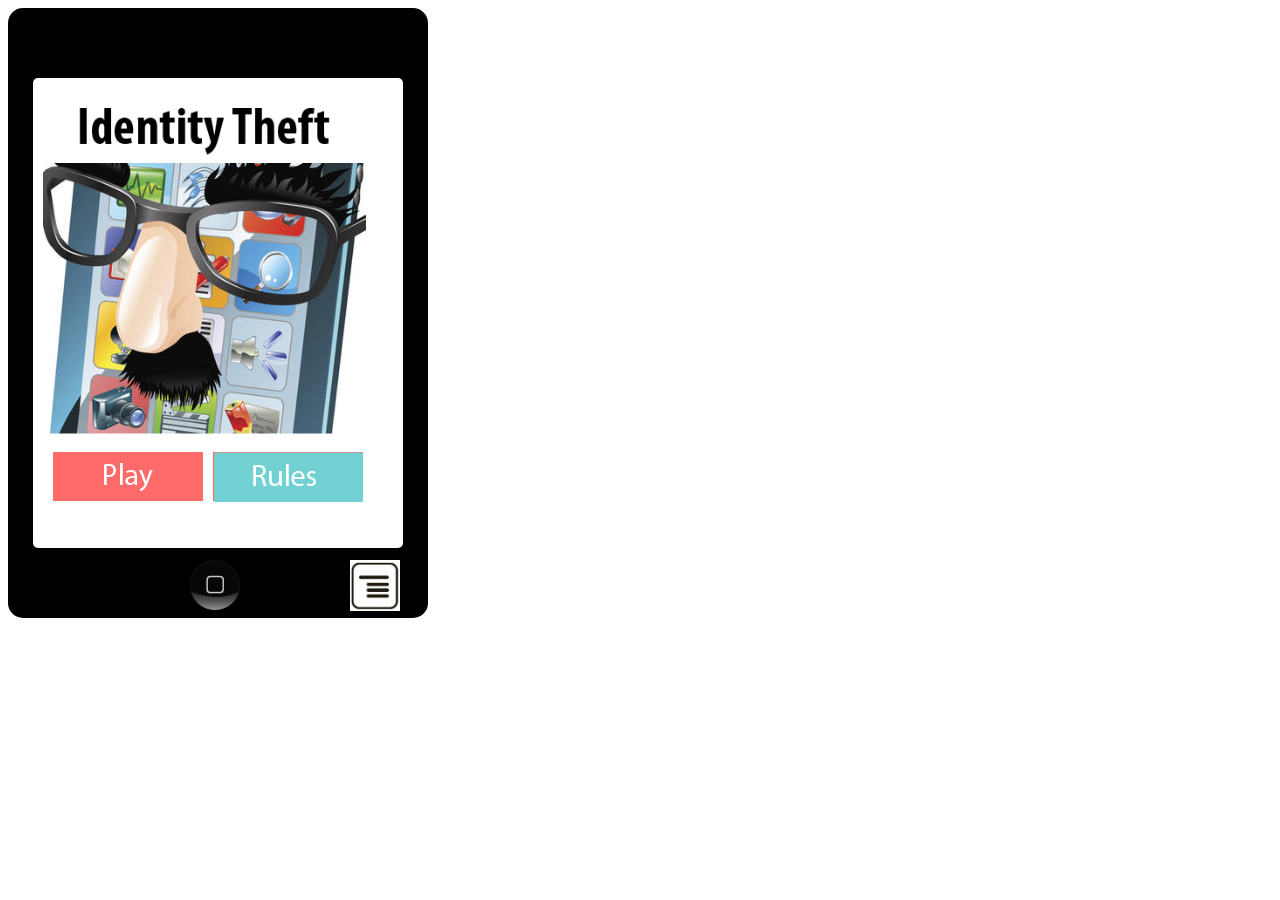
<file: index.html>
<!doctype html>
<html>
    <head>
        <link href="index.css" type="text/css" rel="stylesheet"></link>
        <link href='http://fonts.googleapis.com/css?family=Ovo' rel='stylesheet' type='text/css'>
				<style type="text/css">
					.appicon {
						width:115px;
					}
					.check {
						display:none;
						float:left;
					}
					.checkimage {
						float:left;
						width:15px;
					}
					#submitFields {
						display:none; 
						position:absolute; 
						top:50px; left:50px; 
						height:480px; 
						width:300px; 
						border:1px solid black;
						background-color:white;
						padding:10px;
						z-index:10;
					}

                    input{
                    }
				</style>
        <script src="jquery.js"></script>
        <script src="variables.js"></script>
        <script src="gmail.js"></script>
        <title>Identity Theft</title>


				<script>
					fieldsDivVisible = false;
					function showSubmitFields()
					{
						if (fieldsDivVisible)
							document.getElementById("submitFields").style.display="none";
						else
							document.getElementById("submitFields").style.display="block";
						fieldsDivVisible = !fieldsDivVisible;
						if (passChanged == true)
							document.getElementById("fieldPassChanged").innerHTML="YES";
						else
							document.getElementById("fieldPassChanged").innerHTML="NO";
					}

var timerExists = false;

					function loadHome()
					{

var totalSeconds = 0;

var minutesLabel = document.getElementById("minutes");
var secondsLabel = document.getElementById("seconds");
if(!timerExists) { 
	var stepper = setInterval(setTime, 1000);
	var d = new Date();
	startTime = d.getTime()/1000;
}
timerExists = true;

function setTime() {
    ++totalSeconds;
    secondsLabel.innerHTML = pad(totalSeconds % 60);
    minutesLabel.innerHTML = pad(parseInt(totalSeconds / 60));
}

function pad(val) {
    var valString = val + "";
    if (valString.length < 2) {
        return "0" + valString;
    } else {
        return valString;
    }
}

function stop(){
    clearInterval(stepper);
    alert(   
        pad(parseInt(totalSeconds/60))+
        ":"+
        pad(totalSeconds%60)
    );
}

						if (fieldsDivVisible) {
							document.getElementById("submitFields").style.display="none";
							fieldsDivVisible = false;
						}
						var homestr = '<table><tr><td><img onclick="gPlusScreen()" src="Images/g+.png" class="appicon"></td>' +
																			'<td><img onclick="gmailScreen()" src="Images/gmail.png" class="appicon"></td>' +
																			'<td><img onclick="boaScreen()" src="Images/boa.jpg" class="appicon"></td></tr><tr>' + 
																			'<td><img onclick="amazonScreen()" src="Images/amazon.png" class="appicon"></td>' + 
																			'<td><img onclick="settingsScreen()" src="Images/settings.png" class="appicon"></td>' + 
																			'<td><img onclick="notesScreen()" src="Images/notes.png" class="appicon"></td></tr><tr>' + 
																			'<td><img onclick="photosScreen()" src="Images/photo.png" class="appicon"></td>' + 
																			'<td><img onclick="passwordScreen()" src="Images/password.png" class="appicon"></td>' + 
																			'<td><img onclick="textScreen()" src="Images/text.png" class="appicon"></td></tr></table>';
						document.getElementById("screen").innerHTML=homestr;
					}

					function submitFields()
					{
						var fieldname = document.getElementById("fieldname").value;
						var fieldaddress = document.getElementById("fieldaddress").value;
						var fieldemail = document.getElementById("fieldemail").value;
						var fieldphone = document.getElementById("fieldphone").value;
						var fieldssn = document.getElementById("fieldssn").value;
						var fieldwork = document.getElementById("fieldwork").value;
						var fieldschool = document.getElementById("fieldschool").value;
						var fieldbank = document.getElementById("fieldbank").value;
						var fieldcreditcard = document.getElementById("fieldcreditcard").value;
						var fieldbirthday = document.getElementById("fieldbirthday").value;
						var fieldpassport = document.getElementById("fieldpassport").value;
						var fieldlicense = document.getElementById("fieldlicense").value;
						
						var count = 0;
						if (fieldname == name) {
							document.getElementById("checkname").style.display="block";
							count++;
						} else
							document.getElementById("checkname").style.display="none";
						if (fieldaddress == address) {
							document.getElementById("checkaddress").style.display="block";
							count++;
						} else
							document.getElementById("checkaddress").style.display="none";
						if (fieldemail == email) {
							document.getElementById("checkemail").style.display="block";
							count++;
						} else
							document.getElementById("checkemail").style.display="none";
						if (fieldphone == phone) {
							document.getElementById("checkphone").style.display="block";

							count++;
						} else
							document.getElementById("checkphone").style.display="none";
						if (fieldssn == ssn) {
							document.getElementById("checkssn").style.display="block";
							count++;
						} else
							document.getElementById("checkssn").style.display="none";
						if (fieldwork == work) {
							document.getElementById("checkwork").style.display="block";
							count++;
						} else
							document.getElementById("checkwork").style.display="none";
						if (fieldschool == school) {
							document.getElementById("checkschool").style.display="block";
							count++;
						} else
							document.getElementById("checkschool").style.display="none";
						if (fieldbank == bankAccount) {
							document.getElementById("checkbank").style.display="block";
							count++;
						} else
							document.getElementById("checkbank").style.display="none";
						if (fieldcreditcard == creditCard) {
							document.getElementById("checkcreditcard").style.display="block";
							count++;
						} else
							document.getElementById("checkcreditcard").style.display="none";
						if (fieldbirthday == birthday) {
							document.getElementById("checkbirthday").style.display="block";
							count++;
						} else
							document.getElementById("checkbirthday").style.display="none";
						if (fieldpassport == passport) {
							document.getElementById("checkpassport").style.display="block";
							count++;
						} else
							document.getElementById("checkpassport").style.display="none";
						if (fieldlicense == driversLicense) {
							document.getElementById("checklicense").style.display="block";
							count++;
						} else
							document.getElementById("checklicense").style.display="none";
						if (passChanged) {
							document.getElementById("checkpassword").style.display="block";
							count++;
						} else
							document.getElementById("checkpassword").style.display="none";

						if (count == 13) {// all fields are correct
							var d = new Date();
							var ms = d.getTime();
							var sec = ms/1000;
							sec = Math.floor(sec - startTime);
							alert("It took you "+sec+" seconds to steal "+name+"'s identity. REMEMBER TO LOCK YOUR PHONE!");
							loadFinalPage();
							showSubmitFields()
							//location.reload();
						}
					}
				</script>

				</head>
				<body>
				<img src="Images/homebutton.png" onclick="loadHome()" ondblclick="loadCover()" style="position:absolute; top:560px; left:190px; width:50px; z-index:10;">
				<img src="Images/fields.jpg" onclick="showSubmitFields()" style="position:absolute; top:560px; left:350px; width:50px; z-index:10;">
				<div id="container">
                    <div id="timer" style="position:absolute;left:370px;top:50px;">
                    <span id="minutes" style="position:relative; color:red;float:right;right:35px;"></span>
                    <span id="seconds" style="position:relative;color:red;left:5px;float:right;"></span>
                    </div>
					<div id="screen">
            </div>
						<div id="submitFields">
							<table>
								<tr><td><div id="checkname" class="check"><img src="Images/check.png" class="checkimage"></div></td><td><b>Name:</b></td><td> <input type="text" id="fieldname" width="100%"></td></tr>
								<tr><td><div id="checkaddress" class="check"><img src="Images/check.png" class="checkimage"></div></td><td><b>Address:</b></td><td> <input type="text" id="fieldaddress" width="100%"></td></tr>
								<tr><td><div id="checkemail" class="check"><img src="Images/check.png" class="checkimage"></div></td><td><b>Email:</b></td><td> <input type="text" id="fieldemail" width="100%"></td></tr>
								<tr><td><div id="checkphone" class="check"><img src="Images/check.png" class="checkimage"></div></td><td><b>Phone:</b></td><td> <input type="text" id="fieldphone" width="100%"></td></tr>
								<tr><td><div id="checkssn" class="check"><img src="Images/check.png" class="checkimage"></div></td><td><b>SSN:</b></td><td> <input type="text" id="fieldssn" width="100%"></td></tr>
								<tr><td><div id="checkwork" class="check"><img src="Images/check.png" class="checkimage"></div></td><td><b>Workplace:</b></td><td> <input type="text" id="fieldwork" width="100%"></td></tr>
								<tr><td><div id="checkschool" class="check"><img src="Images/check.png" class="checkimage"></div></td><td><b>School:</b></td><td> <input type="text" id="fieldschool" width="100%"></td></tr>
								<tr><td><div id="checkbank" class="check"><img src="Images/check.png" class="checkimage"></div></td><td><b>Bank Account:</b></td><td> <input type="text" id="fieldbank" width="100%"></td></tr>
								<tr><td><div id="checkcreditcard" class="check"><img src="Images/check.png" class="checkimage"></div></td><td><b>Credit Card:</b></td><td> <input type="text" id="fieldcreditcard" width="100%"></td></tr>
								<tr><td><div id="checkbirthday" class="check"><img src="Images/check.png" class="checkimage"></div></td><td><b>Birthday:</b></td><td> <input type="text" id="fieldbirthday" width="100%"></td></tr>
								<tr><td><div id="checkpassport" class="check"><img src="Images/check.png" class="checkimage"></div></td><td><b>Passport:</b></td><td> <input type="text" id="fieldpassport" width="100%"></td></tr>
								<tr><td><div id="checklicense" class="check"><img src="Images/check.png" class="checkimage"></div></td><td><b>Driver's License:</b></td><td> <input type="text" id="fieldlicense" width="100%"></td></tr>
								<tr><td><div id="checkpassword" class="check"><img src="Images/check.png" class="checkimage"></div></td><td><b>Password Changed:</b></td><td id="fieldPassChanged"> </td></tr>					
							</table>
							<input style="float:right" type="submit" value="submit" onclick="submitFields()">
						</div>
        </div>
        <script src="index.js"></script>
    </body>
</html>
</file>
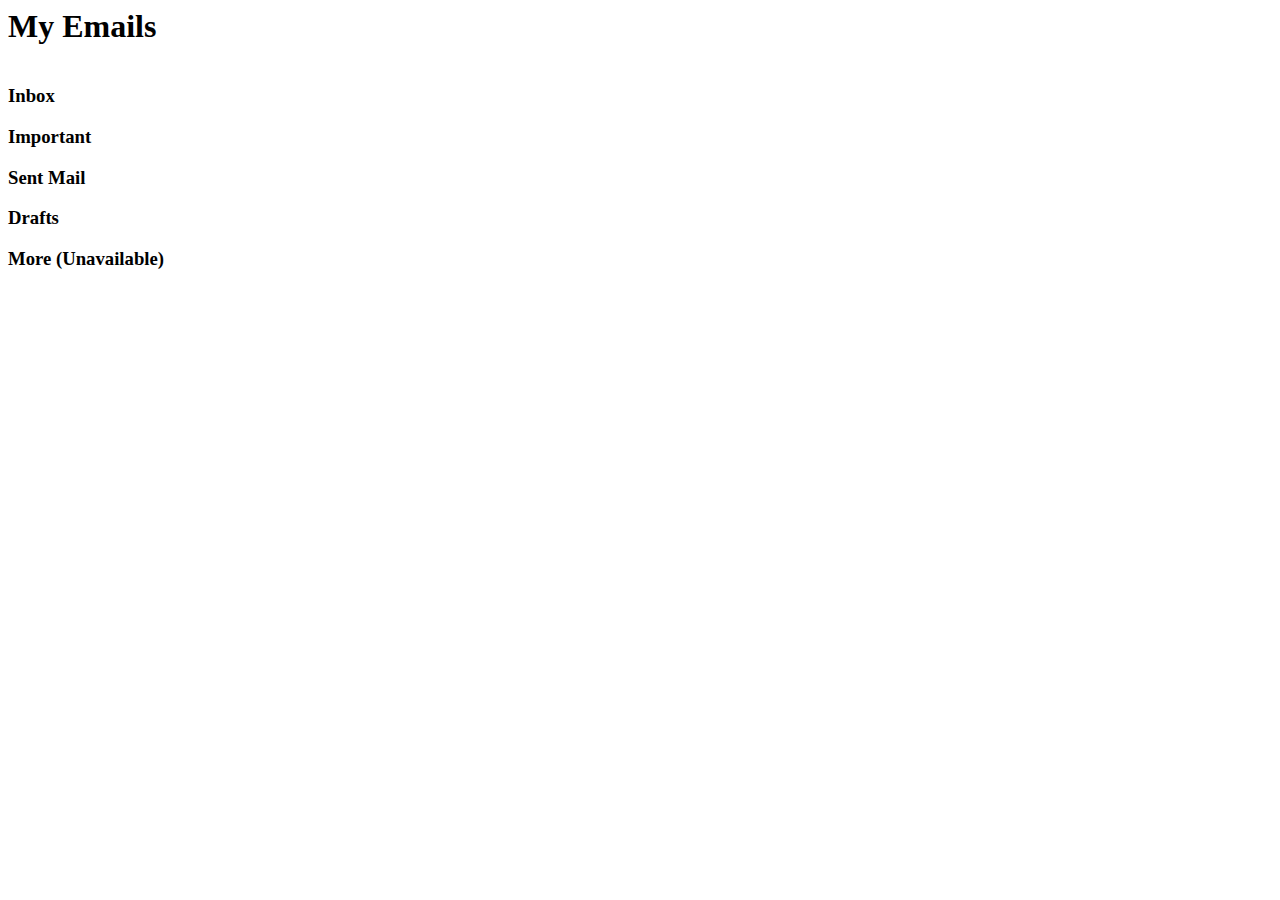
<file: gmail.html>
<html>
<head>
	<title>Gmail</title>
 <script src="variables.js"></script>
<script type="text/javascript">


var e_fafsa = new Object();
e_fafsa.from = "noreply@fafsa.ed.gov";
e_fafsa.title = "You fafsa statement for 2013-2014 (IMPORTANT)";
e_fafsa.body = "<b>Your fafsa statement for this year is ready!</b><br><br>Name: " +name+"<br>Address: "+address+"<br>Birthday: "+birthday+"<br>Social Security Number: "+ssn+"<br>Work Place: "+work+"<br>Confirmation code:sdafdi43dsfio83<br<br>This is an automatically generated email. Please do not respond.";
var e_monoprice = new Object();
e_monoprice.from = "customersupport@monoprice.com";
e_monoprice.title = "Thank you for your purchase!";
e_monoprice.body = "Thank you so much for your purchase! This is a confirmation email for your purchase of:<br><b>Quantity 1: iPhone 5/5s Case Bundle</b><br><br>The credit card provided is: "+creditCard+"<br><br>This is a great buy! This case is so slim and slippery, it almost makes it feel like your phone is not even in your pocket! How great is that!?<br><br> Sincerely,<br>The monoprice team";
var e_bankofamerica = new Object();
e_bankofamerica.from = "boa@bankofamerica.com";
e_bankofamerica.title = "Thank you for signing up with Bank of America!";
e_bankofamerica.body = "Thanks for opening a bank account with the best bank in America. That's why we are called THE BANK of America. <br><br> Your information is as follows:<br>Name: "+name+"<br>address"+address+"<br>Account Number: "+bankAccount+"<br>Credit limit: 3000<br><br>We hope to have you as our customer for a long time!";
var e_bankofamerica2 = new Object();
e_bankofamerica2.from = "boa@bankofAmerica.com";
e_bankofamerica2.title = "Your credit card has been approved!";
e_bankofamerica2.body = "Hello "+name+"<br><br>You have been approved for a credit account too!<br>Your information is as follows:<br><br>Credit Card Number: "+creditCard+"<br>Credit limit: 3000<br><br>Thank you for your continued use of our bank and it's services!";
var e_amazon = new Object();
e_amazon.from = "customersupport@amazon.com";
e_amazon.title = "Amazon forgotten password";
e_amazon.body = "Hello "+name+"<br><br>You requested an email to be sent containing your password because you forgot it. Here it is in plain-text. Please DELETE this email when you're done.<br><br>Password: "+emailPass+"<br><br>P.S. We took the liberty of testing this password against your email account and we have determined that is the exact same... Please change one of them. You didn't hear this from us.<br><br>You're friendly neighborhood Amazon";
var e_paypal = new Object();
e_paypal.from = "support@paypal.com";
e_paypal.title = "Your paypal information (new credit card added)";
e_paypal.body = "Hello "+name+" from "+address+". We don't know why we just repeated your address to you like that, but here is the credit card you just recently added.<br><br>Credit card provider: Bank of America<br>Credit card number: "+creditCard+". I hope you make a lot of purchases. If your account gets stolen, I hope they make a lot of purchases on your behalf. Thanks! Your trustworthy friends,<br> Paypal";
var e_psn = new Object();
e_psn.from = "alert@playstation.com";
e_psn.title = "Your account information is at risk";
e_psn.body = "Dear customer,<br><br>Your account information may be at risk. We recently had a break in and millions of account information has been stolen. This includes passwords and appearance information. For example... they know you have green eyes and dirty blonde hair color. <br><br>We will try to fix this hole and promise that it will never happen again. Sorry! PSN";
var e_rutgers = new Object();
e_rutgers.from = "ruscrew@rutgerscamden.edu";
e_rutgers.title = "Rutgers Camden - New car added to parking permit";
e_rutgers.body = "Hi "+name+"<br><br>This is confirmation email that we have successfully added your new car to our database. I hope you park outside of your assigned spot so that we can continue to give you tickets. Heres the information we have on file:<br><br>Contact information: "+phone+"<br>driver's license: "+driversLicense+"<br><br><br>Be \"safe\"<br>P.S. we hate you.";
var e_birthright = new Object();
e_birthright.from = "jew@birthright.com";
e_birthright.title = "RE: Your birthright trip to Israel";
e_birthright.body = "Hello Joe,<br><br>Thank you for accepting me on this trip! Here is my passport information as requested: "+passport+" <br><br>Sincerely,<br>"+name;
var e_boss= new Object();
e_boss.from = "me@thisisme.com";
e_boss.title = "I QUIT";
e_boss.body = "I hate this job! I quit. Peace out homie!";

/*
var e_ = new Object();
e_.from = "";
e_.title = "";
e_.body = "";
*/


//SPAM EMAILS

var spamEmails = new Array();
var e_0 = new Object();
e_0.from = "hdclive@live.com";
e_0.title = "Bomb her womb from your huge cannon!";
e_0.body = "Bomb her womb from your huge cannon!";
spamEmails[0] = e_0;
var e_1 = new Object();
e_1.from = "terauau@gmail.com";
e_1.title = "Looking for Additional lubrication? We grant that.";
e_1.body = "Looking for Additional lubrication? We grant that.";
spamEmails[1] = e_1;
var e_2 = new Object();
e_2.from = "jabu_moleketi@yahoo.com";
e_2.title = "Lead your boner to leadership";
e_2.body = "Lead your boner to leadership";
spamEmails[2] = e_2;
var e_3 = new Object();
e_3.from = "soeungkheng34@yahoo.com";
e_3.title = "Deeper in her entrails";
e_3.body = "Deeper in her entrails";
spamEmails[3] = e_3;
var e_4 = new Object();
e_4.from = "desk433@yahoo.com";
e_4.title = "Angelina Jolie invited you to join Facebook;";
e_4.body = "Angelina Jolie invited you to join Facebook;";
spamEmails[4] = e_4;
var e_5 = new Object();
e_5.from = "caf432@ig.com.br";
e_5.title = "I learned what females do on a farm. NEVER leave them there abandoned!";
e_5.body = "I learned what females do on a farm. NEVER leave them there abandoned!";
spamEmails[5] = e_5;
var e_6 = new Object();
e_6.from = "samanthakipkalya24@yahoo.in";
e_6.title = "Gay Rights Terrorist Kills Eight In fabulous Bombing";
e_6.body = "Gay Rights Terrorist Kills Eight In fabulous Bombing";
spamEmails[6] = e_6;
var e_7 = new Object();
e_7.from = "cpt.jane@yahoo.com.ph";
e_7.title = "Truth about bonzai kitties";
e_7.body = "Truth about bonzai kitties";
spamEmails[7] = e_7;
var e_8 = new Object();
e_8.from = "edwardbuma02@hotmail.com";
e_8.title = "Mexico catches submarine loaded with drugs";
e_8.body = "Mexico catches submarine loaded with drugs";
spamEmails[8] = e_8;
var e_9 = new Object();
e_9.from = "mrsgracetoddclark@yahoo.co.jp";
e_9.title = "Hey, are you the guy who cannot make love?";
e_9.body = "Hey, are you the guy who cannot make love?";
spamEmails[9] = e_9;
var e_10 = new Object();
e_10.from = "grace1todd1@daum.net";
e_10.title = "Who and why should we take Viagra?";
e_10.body = "Who and why should we take Viagra?";
spamEmails[10] = e_10;
var e_11 = new Object();
e_11.from = "mrmaxofori1@outlook.fr";
e_11.title = "John Mccain Denies Allegations That He Is A Politician";
e_11.body = "John Mccain Denies Allegations That He Is A Politician";
spamEmails[11] = e_11;
var e_12 = new Object();
e_12.from = "mrmax.ofori@aol.fr";
e_12.title = "Anne Hathaway diaries seized by FBI";
e_12.body = "Anne Hathaway diaries seized by FBI";
spamEmails[12] = e_12;
var e_13 = new Object();
e_13.from = "barakahumao1@yahoo.es";
e_13.title = "Old man dies inside Paris Hilton";
e_13.body = "Old man dies inside Paris Hilton";
spamEmails[13] = e_13;
var e_14 = new Object();
e_14.from = "peter.kofi1@rediffmail.com";
e_14.title = "Get yourself an absolute death to any herpes.";
e_14.body = "Get yourself an absolute death to any herpes.";
spamEmails[14] = e_14;
var e_15 = new Object();
e_15.from = "guaranteloans@aol.com";
e_15.title = "A key from her bedroom is in your pants";
e_15.body = "A key from her bedroom is in your pants";
spamEmails[15] = e_15;
var e_16 = new Object();
e_16.from = "mallam.umaru@yandex.com";
e_16.title = "Bomb her womb from your huge cannon!";
e_16.body = "Bomb her womb from your huge cannon!";
spamEmails[16] = e_16;
var e_17 = new Object();
e_17.from = "consty22@gmail.com";
e_17.title = "Your little friend is watching you tie your shoes";
e_17.body = "Your little friend is watching you tie your shoes";
spamEmails[17] = e_17;
var e_18 = new Object();
e_18.from = "madii002@terra.com";
e_18.title = "Boy eats cats daily";
e_18.body = "Boy eats cats daily";
spamEmails[18] = e_18;
var e_19 = new Object();
e_19.from = "madiii00@aol.fr";
e_19.title = "Tall, Busty Afro-Latina In San Francisco Seeking Travelling Irish Man  Chicago";
e_19.body = "Tall, Busty Afro-Latina In San Francisco Seeking Travelling Irish Man  Chicago";
spamEmails[19] = e_19;
var e_20 = new Object();
e_20.from = "mr-davieswalkermr-prom01@live.com";
e_20.title = "The Breasts Of Lindsay Lohan";
e_20.body = "The Breasts Of Lindsay Lohan";
spamEmails[20] = e_20;
var e_21 = new Object();
e_21.from = "markjerryloans02@hotmail.com";
e_21.title = "The 8th wonder of the world in your pants";
e_21.body = "The 8th wonder of the world in your pants";
spamEmails[21] = e_21;
var e_22 = new Object();
e_22.from = "drgilbertblair_unionbkfundsplc@hotmail.co.uk";
e_22.title = "Eat her then Take her";
e_22.body = "Eat her then Take her";
spamEmails[22] = e_22;
var e_23 = new Object();
e_23.from = "tom_crist_donation@rogers.com";
e_23.title = "Sarah Jessica Parker Arrested For Gross Negligee";
e_23.body = "Sarah Jessica Parker Arrested For Gross Negligee";
spamEmails[23] = e_23;
var e_24 = new Object();
e_24.from = "kasimaiga001@gmail.com";
e_24.title = "You better work!";
e_24.body = "You better work!";
spamEmails[24] = e_24;
var e_25 = new Object();
e_25.from = "mallam2014@yandex.com";
e_25.title = "BREAKING NEWS: Switzerland To Be Devoured By Black Hole";
e_25.body = "BREAKING NEWS: Switzerland To Be Devoured By Black Hole";
spamEmails[25] = e_25;
var e_26 = new Object();
e_26.from = "abena.justinyak02@yahoo.co.uk";
e_26.title = "Your supplier of successful lovemaking.";
e_26.body = "Your supplier of successful lovemaking.";
spamEmails[26] = e_26;
var e_27 = new Object();
e_27.from = "daviesabraham004@gmail.com";
e_27.title = "Dating girls 20-60 years old";
e_27.body = "Dating girls 20-60 years old";
spamEmails[27] = e_27;
var e_28 = new Object();
e_28.from = "iandoncarleonepaisley@gmail.com";
e_28.title = "Britney Spears To Donate Eggs For Darfur";
e_28.body = "Britney Spears To Donate Eggs For Darfur";
spamEmails[28] = e_28;
var e_29 = new Object();
e_29.from = "mrscherryflawer.anderson@yahoo.com";
e_29.title = "We know the method to get your small  fellow up.";
e_29.body = "We know the method to get your small  fellow up.";
spamEmails[29] = e_29;
var e_30 = new Object();
e_30.from = "david_tagro@hotmail.fr";
e_30.title = "Sex Qs; is It a Naked Violence or an Eternal Truth?";
e_30.body = "Sex Qs; is It a Naked Violence or an Eternal Truth?";
spamEmails[30] = e_30;
var e_31 = new Object();
e_31.from = "ahmed_ibrahim4450@yahoo.fr";
e_31.title = "Lord that prick is heroic";
e_31.body = "Lord that prick is heroic";
spamEmails[31] = e_31;
var e_32 = new Object();
e_32.from = "fidelityonlintransfer@live.com";
e_32.title = "IT consultant of perfect love making art.";
e_32.body = "IT consultant of perfect love making art.";
spamEmails[32] = e_32;
var e_33 = new Object();
e_33.from = "felicityfinancialhome@outlook.com";
e_33.title = "A watch that is better than Submariner SS could be only Submariner SS.";
e_33.body = "A watch that is better than Submariner SS could be only Submariner SS.";
spamEmails[33] = e_33;
var e_34 = new Object();
e_34.from = "graham_samuel@ymail.com";
e_34.title = "Your wife need your attention? Solve all the problems with IT.";
e_34.body = "Your wife need your attention? Solve all the problems with IT.";
spamEmails[34] = e_34;
var e_35 = new Object();
e_35.from = "mrbarryfirm1@gmail.com";
e_35.title = "Many have gotten married and we are happy to report the birth of several babies.";
e_35.body = "Many have gotten married and we are happy to report the birth of several babies.";
spamEmails[35] = e_35;
var e_36 = new Object();
e_36.from = "soniakassala@yahoo.co.uk";
e_36.title = "Ride her like a mofo";
e_36.body = "Ride her like a mofo";
spamEmails[36] = e_36;

spamEmails.splice(31,0, e_amazon);
spamEmails.splice(5,0, e_monoprice);
spamEmails.splice(16,0, e_bankofamerica);
spamEmails.splice(28,0, e_bankofamerica2);
spamEmails.splice(32,0, e_psn);
spamEmails.splice(7,0, e_paypal);
spamEmails.splice(2,0, e_rutgers);



function showEmail(e)
{
	if (e == -1)
		document.getElementById("body").innerHTML=e_fafsa.body;
	else if (e == -2)
		document.getElementById("body").innerHTML=e_boss.body;
	else if (e == -3)
		document.getElementById("body").innerHTML=e_birthright.body;
	else
		document.getElementById("body").innerHTML=spamEmails[e].body;
}


function showInbox()
{
	var inbox = "";
	for (var i=0; i < spamEmails.length; i++) {
		inbox = inbox + "<tr onclick=\"showEmail("+i+")\"><td>"+spamEmails[i].from+"</td><td>"+spamEmails[i].title+"</td></tr>";
	}
	var wholehtml = "<h2>Inbox</h2><table><tr><th>Sender</th><th>Subject Line</th></tr>"+inbox+"</table>";
	document.getElementById("body").innerHTML=wholehtml;
}

function showImportant()
{
	var wholehtml = "<h2>Important Emails</h2><br><table><tr><th>Sender</th><th>Subject Line</th></tr><tr><td onclick=\"showEmail(-1)\">"+e_fafsa.from+"</td><td>"+e_fafsa.title+"</td></tr></table>";
	document.getElementById("body").innerHTML=wholehtml;
}

function showDrafts()
{
	var wholehtml = "<h2>Drafts</h2><br><table><tr><th>Sender</th><th>Subject Line</th></tr><tr><td onclick=\"showEmail(-2)\">"+e_boss.from+"</td><td>"+e_boss.title+"</td></tr></table>";
	document.getElementById("body").innerHTML=wholehtml;
}

function showSent()
{
	var wholehtml = "<h2>Sent Emails</h2><br><table><tr><th>Sender</th><th>Subject Line</th></tr><tr><td onclick=\"showEmail(-3)\">"+e_birthright.from+"</td><td>"+e_birthright.title+"</td></tr></table>";
	document.getElementById("body").innerHTML=wholehtml;
}

</script>

</head>
<body>

<h1>My Emails</h1>
<div style="float:left; width:300px">
	<h3 onclick="showInbox()">Inbox</h3>
	<h3 onclick="showImportant()">Important</h3>
	<h3 onclick="showSent()">Sent Mail</h3>
	<h3 onclick="showDrafts()">Drafts</h3>
	<h3>More (Unavailable)</h3>
</div>
<div id="body">
	
</div>
</body>
</html>
</file>
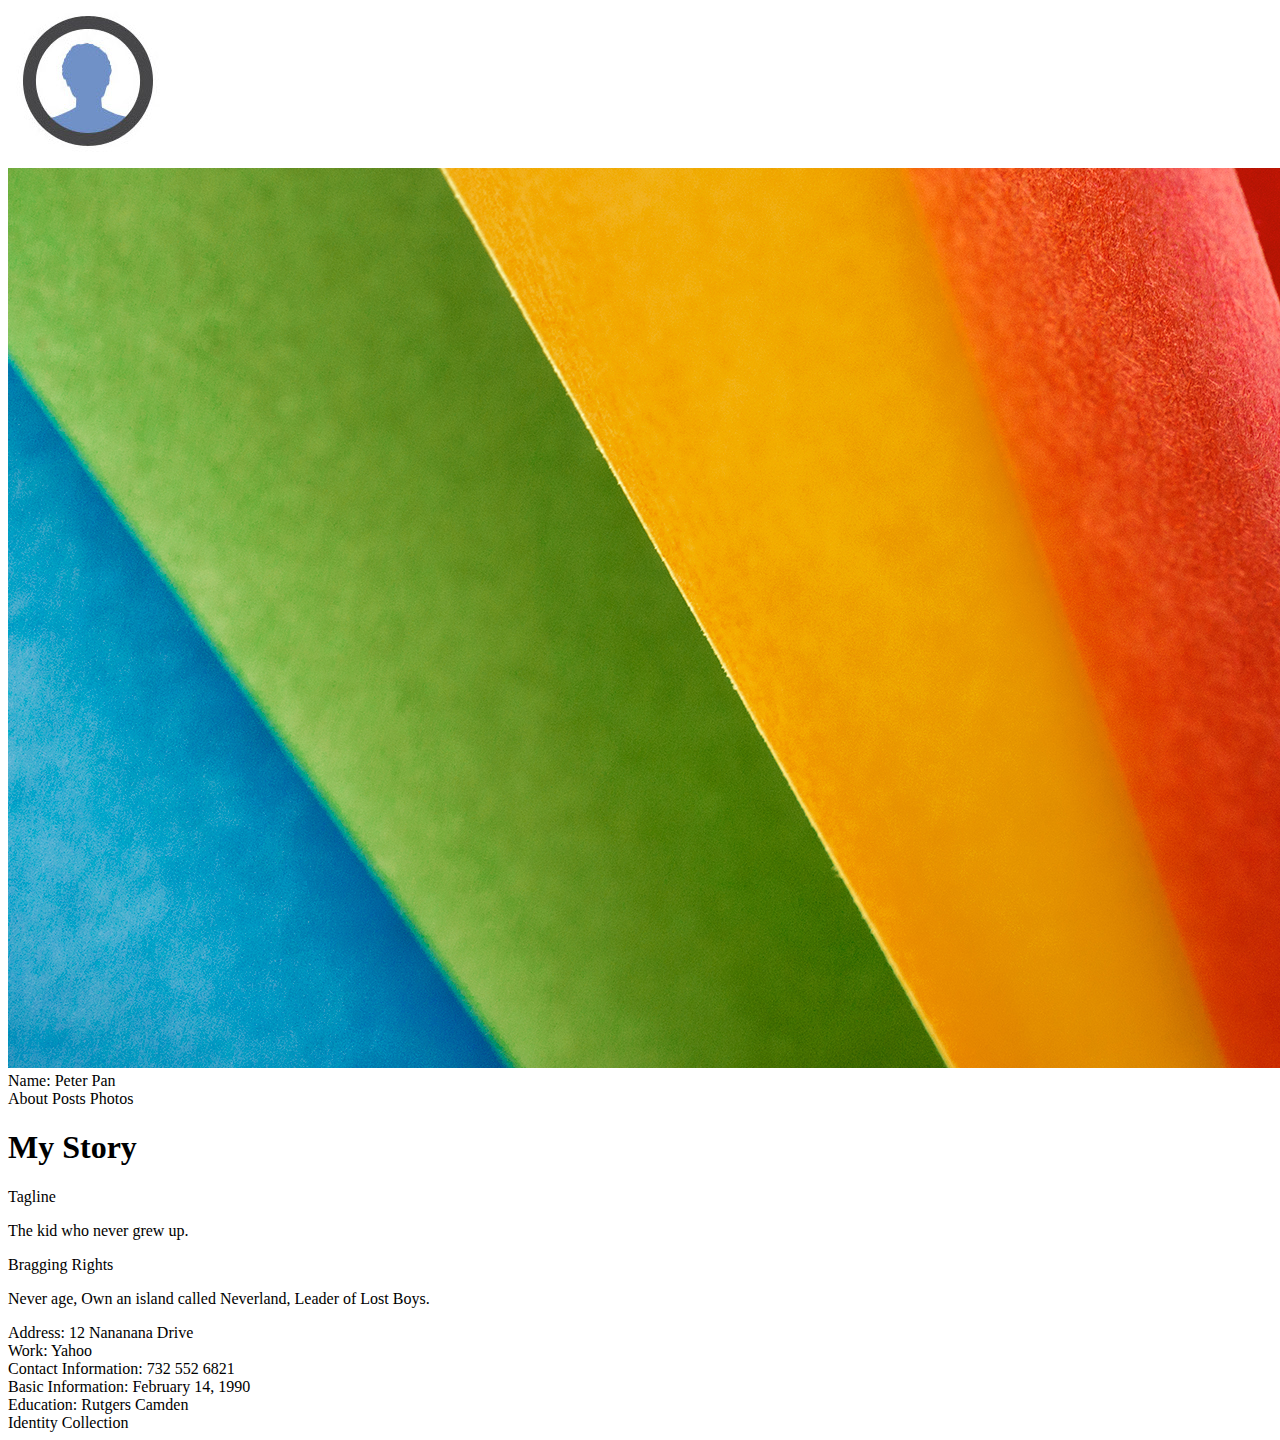
<file: GooglePlus.html>
<!DOCTYPE html>
<html>
<head>
<link href="GooglePlus.css" type="GooglePlus.css" rel="stylesheet"></link>
	<title>Google+</title>
<script src= "jquery.js"></script>

<script src= "variables.js"></script>




</head>
<body>


<div>

<div>

<img id="profile" src="Images/GooglePlusIcon.jpg" />

<img id="background" src="Images/GooglePlusBackground.jpg"/>

</div>

<div class ="box" id="name">
	
</div>

<div class="tabs">
	About       Posts      Photos
</div>

<div class="boxed" id="mystory">
	<h1>My Story</h1>
  
  <h>Tagline</h>

 <p>  The kid who never grew up. </p>
  
 <h>Bragging Rights</h>

  <p>   Never age, Own an island called Neverland, Leader of Lost Boys. </p>

</div>


<div class="boxed" id="address">
  
</div>


<div class="boxed" id="work">
	  
</div>

<div class="boxed" id="contactinfo">

</div>

<div class="boxed" id="basicinfo">
 
</div>

<div class="boxed" id="school">

</div>

<div class="click">

	Identity Collection

</div>

</div>


<script type="text/javascript">

$("#name").text("Name: "+name);

console.log($("#name"));

$("#address").text("Address: "+address);

$("#work").text("Work: "+work);

$("#contactinfo").text("Contact Information: "+phone);

$("#basicinfo").text("Basic Information: "+birthday);

$("#school").text("Education: "+school);


</script>



</body>
</html>
</file>
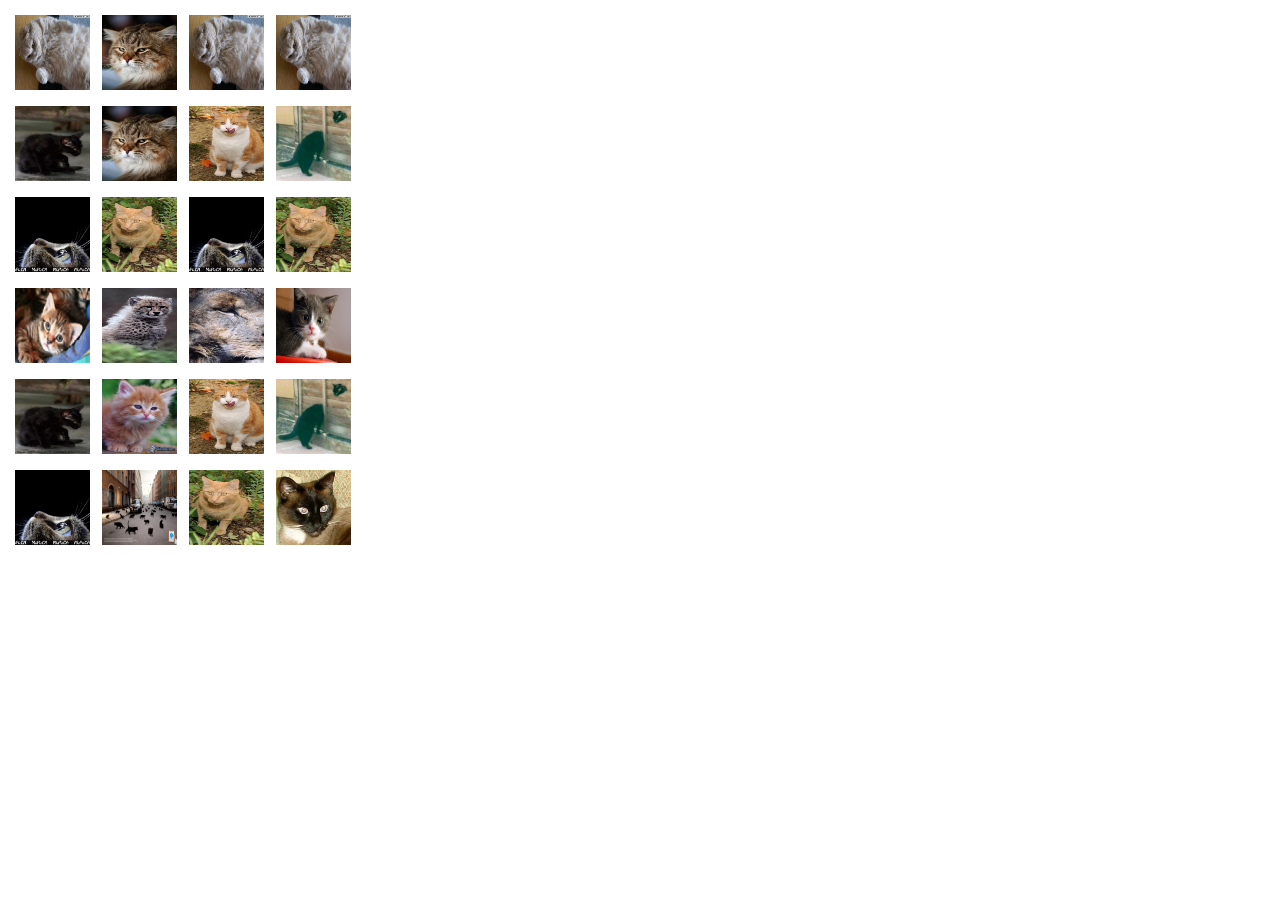
<file: photos.html>
<!DOCTYPE html>
<html>
	<head>
		<title>Photos</title>
		<link rel="stylesheet" type="text/css" href="index.css"></link>
	</head>
	<body>
		<table>
			<tr>
				<td><img class="photo" src="photos/1.jpg">
				<td><img class="photo" src="photos/2.jpg">
				<td><img class="photo" src="photos/3.jpg">
				<td><img class="photo" src="photos/3.jpg">
			</tr>
			<tr>
				<td><img class="photo" src="photos/4.jpg">
				<td><img class="photo" src="photos/5.jpg">
				<td><img class="photo" src="photos/6.jpg">
				<td><img class="photo" src="photos/7.jpg">
			</tr>
			<tr>
				<td><img class="photo" src="photos/8.jpg">
				<td><img class="photo" src="photos/9.jpg">
				<td><img class="photo" src="photos/10.jpg">
				<td><img class="photo" src="photos/11.jpg">
			</tr>
			<tr>
				<td><img class="photo" src="photos/12.jpg">
				<td><img class="photo" src="photos/21.jpg">
				<td><img class="photo" src="photos/22.jpg">
				<td><img class="photo" src="photos/23.jpg">
			</tr>
			<tr>
				<td><img class="photo" src="photos/24.jpg">
				<td><img class="photo" src="photos/25.jpg">
				<td><img class="photo" src="photos/26.jpg">
				<td><img class="photo" src="photos/27.jpg">
			</tr>
			<tr>
				<td><img class="photo" src="photos/28.jpg">
				<td><img class="photo" src="photos/29.jpg">
				<td><img class="photo" src="photos/30.jpg">
				<td><img class="photo" src="photos/32.jpg">
			</tr>
			<!--<tr>
				<td><img class="photo" src="photos/33.jpg">
				<td><img class="photo" src="photos/34.jpg">
				<td><img class="photo" src="photos/35.jpg">
				<td><img class="photo" src="photos/36.jpg">
				</tr>-->
		</table>
	</body>
</html>
</file>
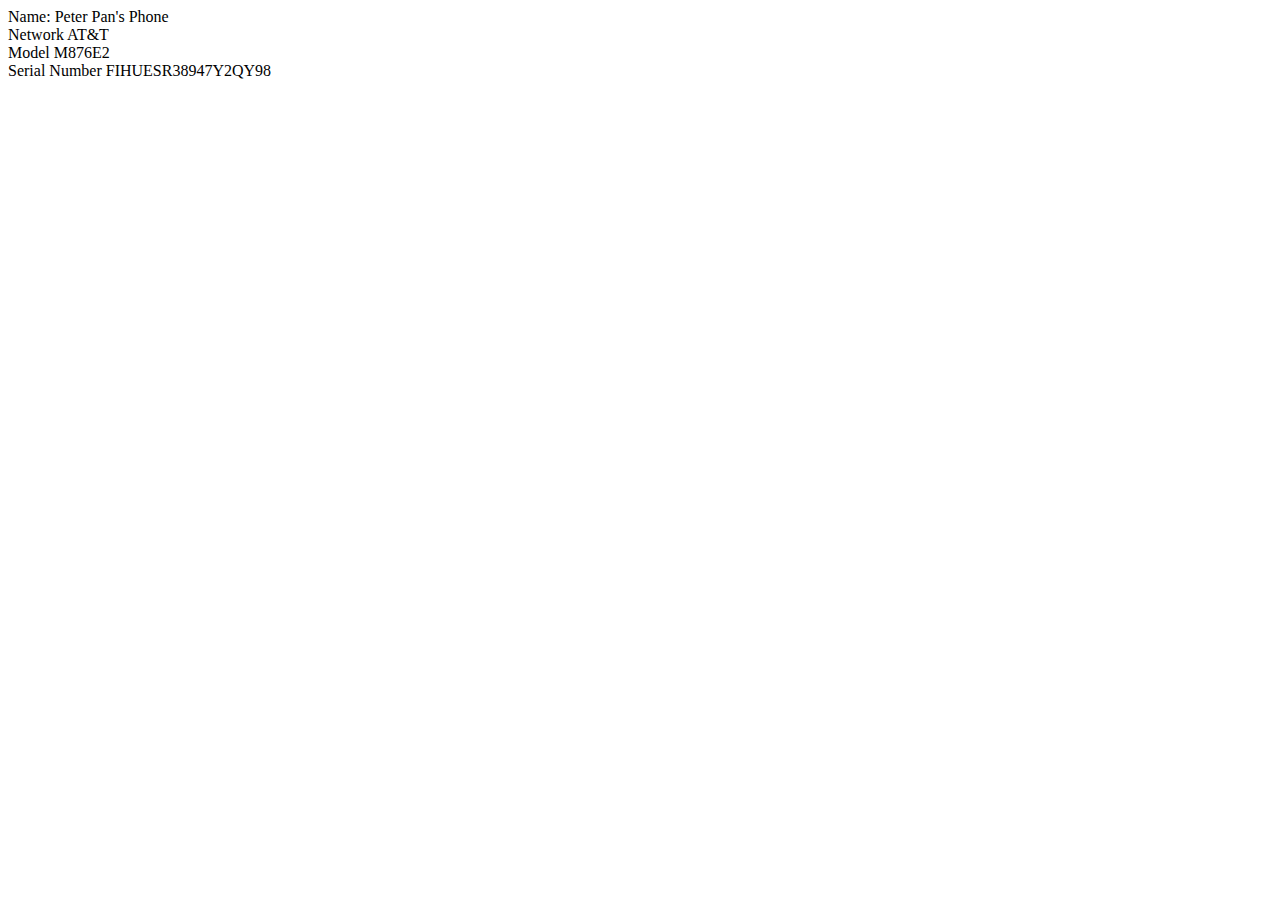
<file: settings-about.html>
<!DOCTYPE html>
<html>
<head>
<link href="settings-about.css" type="settings-about.css" rel="stylesheet"></link>
	<title>About</title>

<script src= "jquery.js"></script>

<script src= "variables.js"></script>

</head>
<body>

<div class="box" id="Name">


</div>

<div class="box" id="Network">

Network AT&T

</div>

<div class="box" id="Model">


Model       M876E2

</div>

<div class="box" id="SerialNumber">

Serial Number    FIHUESR38947Y2QY98

</div>

<script type="text/javascript">

$("#Name").text("Name: "+name+ "'s Phone");

</script>



</body>
</html>
</file>
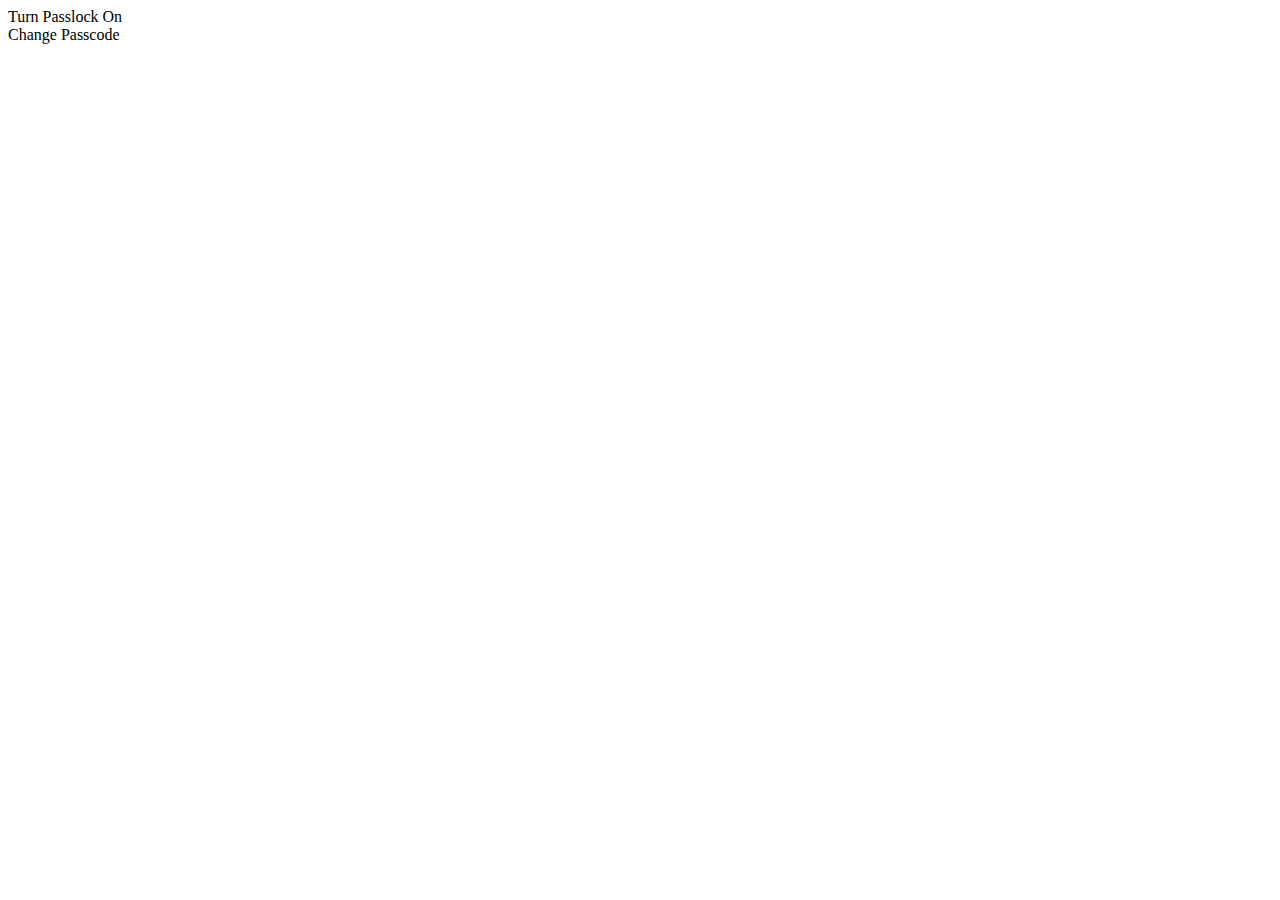
<file: settings-passlock.html>
<!DOCTYPE html>
<html>
<head>
<link href="settings-passlock.css" type="settings-passlock.css" rel="stylesheet"></link>
	<title>Settings</title>
</head>
<body>

<div>

<div class="box" id="Passlock">

Turn Passlock On

</div>

<div class="box" id="Changepass">

Change Passcode 

</div>

	

</div>






</body>
</html>
</file>
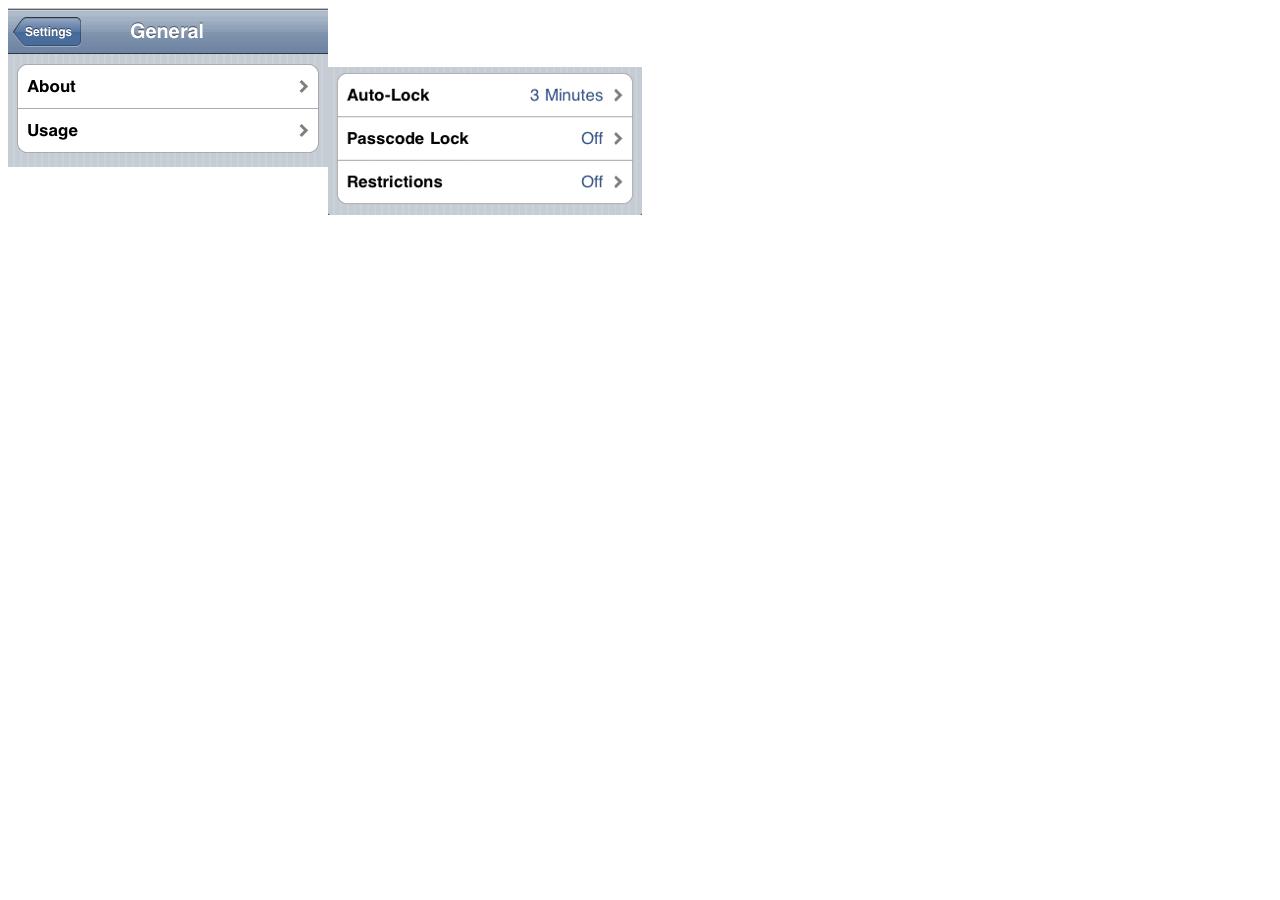
<file: settings.html>
<!DOCTYPE html>
<html>
<head>
<link href="settings.css" type="settings.css" rel="stylesheet"></link>
	<title>Settings</title>
</head>
<body>

<div>



<a href="settings-about.html"><img id="about" src="Images/iphone-general-settings.gif" align="left"/>

<a href="settings-passlock.html"><img id="passlock" src="Images/settings.gif"/>

	

</div>






</body>
</html>
</file>
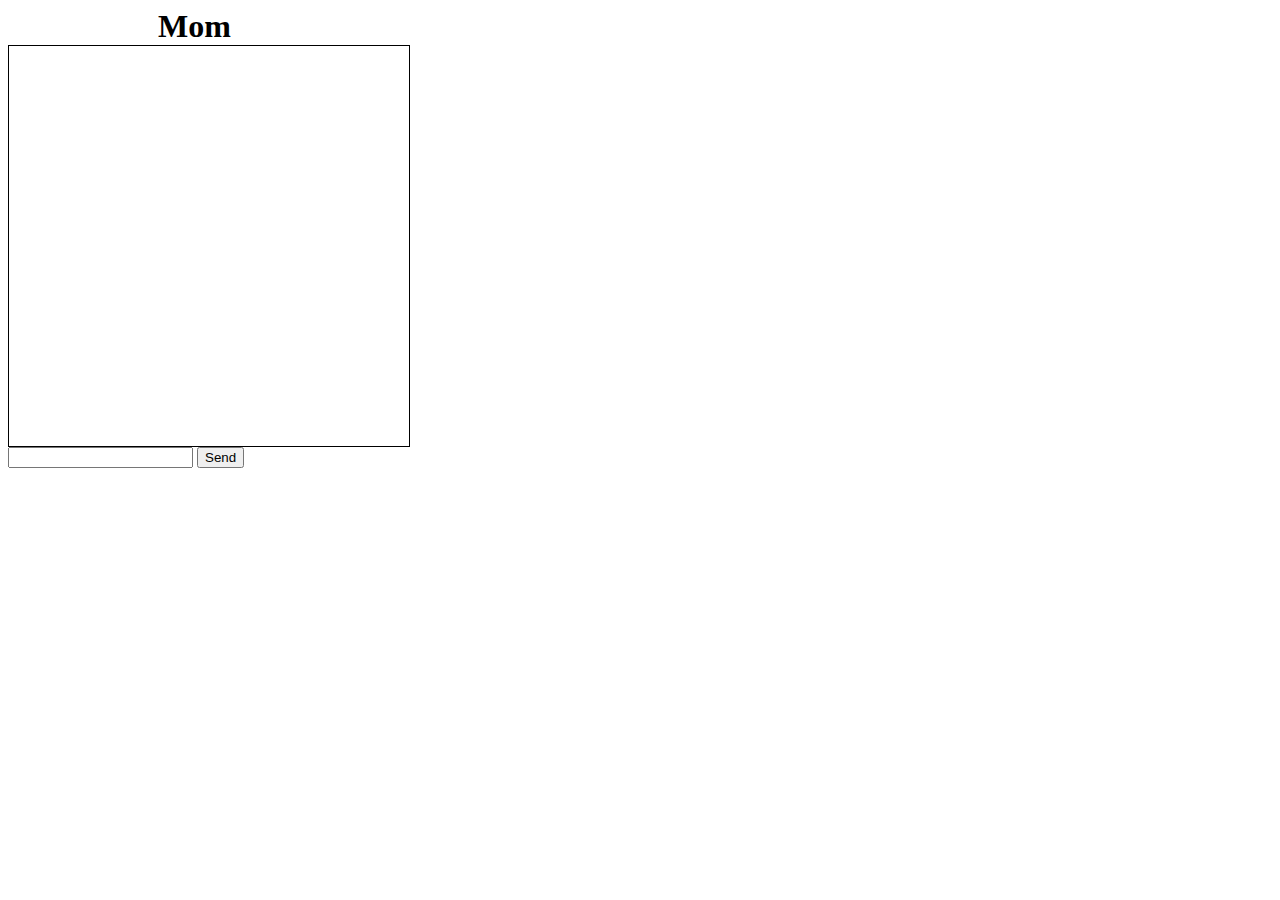
<file: text.html>
<!doctype html>
<html>
    <head>
        <link href="text.css" type="text/css" rel="stylesheet"></link>
        <script src="jquery.js"></script>
    </head>
    <body>
        <div id="container">
            <h1 id="contact">Mom</h1>
            <div id="textsBox"></div>
            <input type="text" name="textMessage" class="textMessage" autocomplete="off">
            <button class="send">Send</button>
            <script src="text.js"></script>
        </div>
    </body>
</html>
</file>
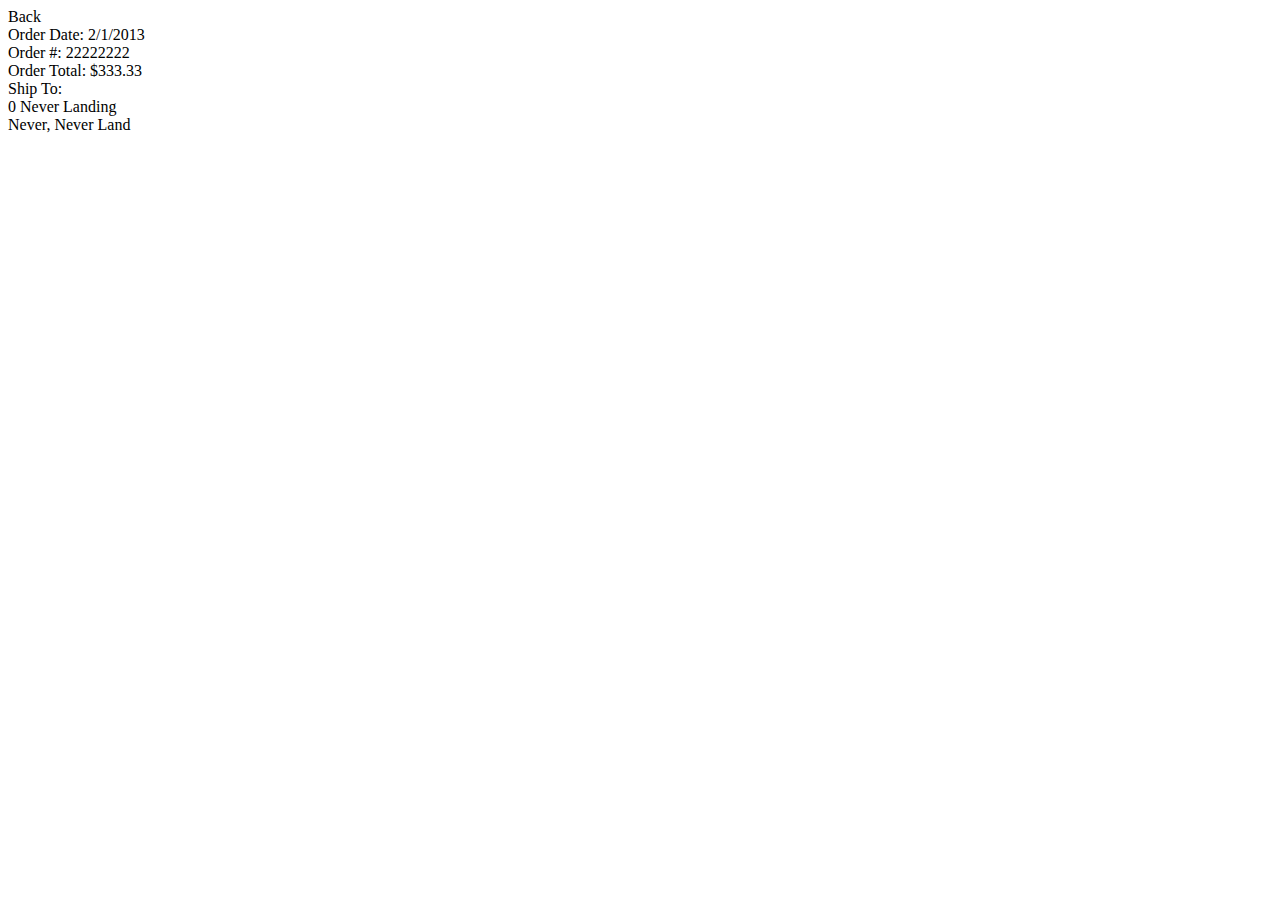
<file: Amazon/order1.html>
<!DOCTYPE html>
<html lang="en">
	<head>
		<meta charset="utf-8">
		<title>View Order</title>
	</head>
	<body>
		<div class="backbutton" onclick="openOrders()">Back</div>
		<div>
			Order Date: 2/1/2013<br>
			Order #: 22222222<br>
			Order Total: $333.33<br>
			Ship To:<br>
			0 Never Landing<br>
			Never, Never Land
		</div>
	</body>
</html>
</file>
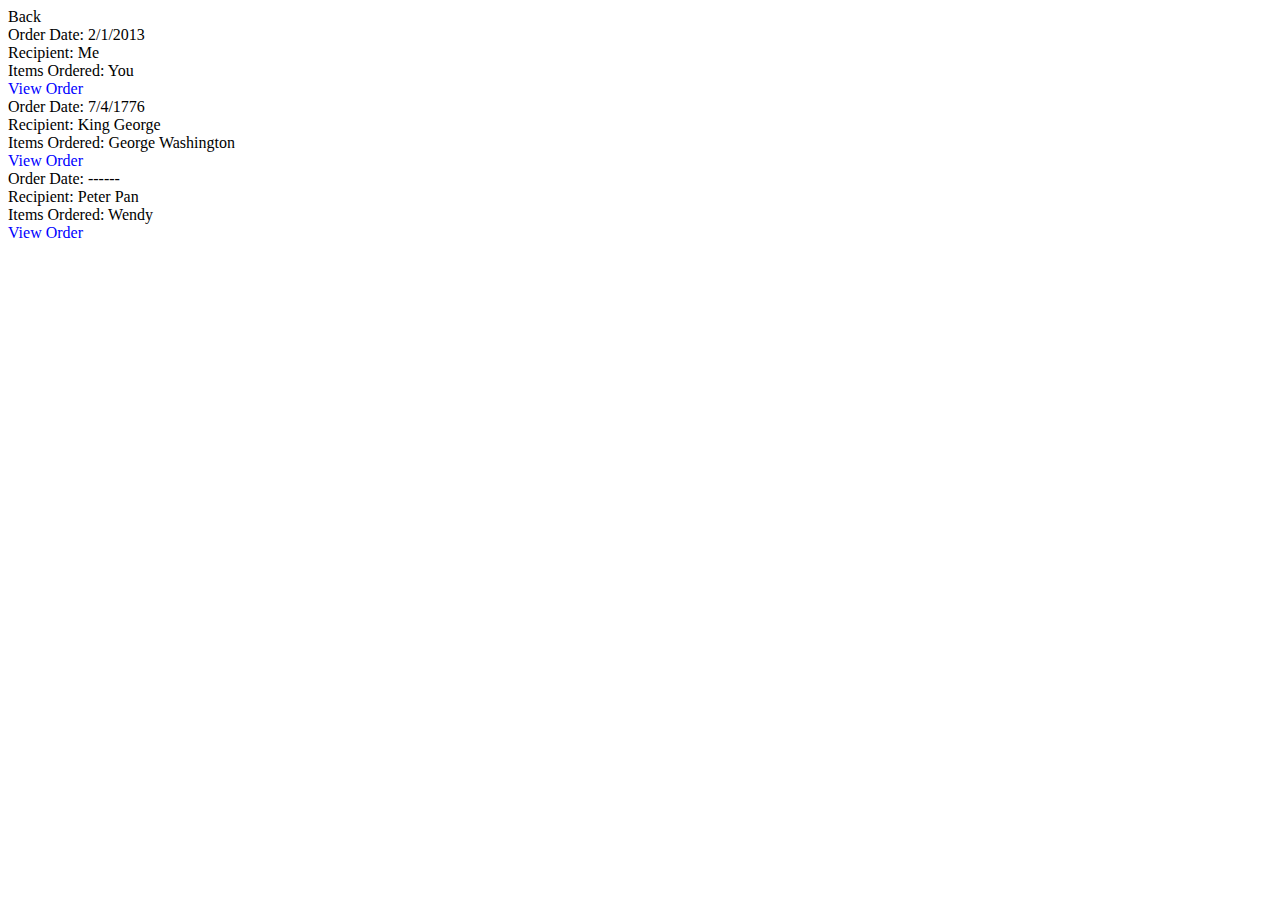
<file: Amazon/orders.html>
<!DOCTYPE html>
<html lang="en">
	<head>
		<meta charset="utf-8">
		<title>Orders</title>
	</head>
	<body>
		<div class="backbutton" onclick="amazonScreen()">Back</div>
		<div class="orderinfo">
			Order Date: 2/1/2013<br>
			Recipient: Me<br>
			Items Ordered: You<br>
			<div style="color:blue" onclick="viewOrder(1)">View Order</div>
		</div>
		<div class="orderinfo">
			Order Date: 7/4/1776<br>
			Recipient: King George<br>
			Items Ordered: George Washington<br>
			<div style="color:blue" onclick="viewOrder(1)">View Order</div>
		</div>
		<div class="orderinfo">
			Order Date: ------<br>
			Recipient: Peter Pan<br>
			Items Ordered: Wendy<br>
			<div style="color:blue" onclick="viewOrder(1)">View Order</div>
		</div>
	</body>
</html>
</file>
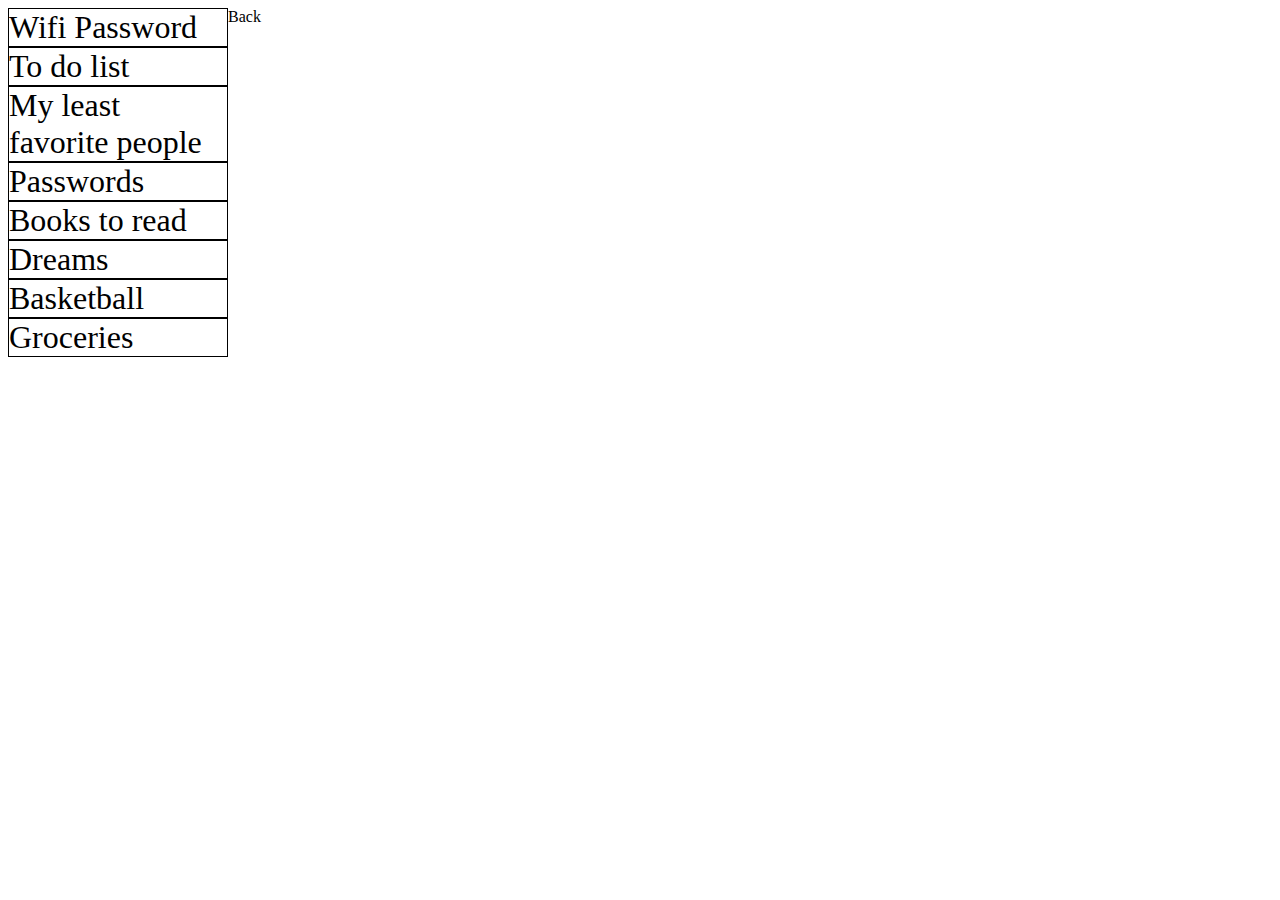
<file: Notes/notes.html>
<!DOCTYPE html>
<html lang="en">
	<head>
		<meta charset="utf-8">
		<title>Notes</title>
		<script src="scripts.js"></script>
		<link rel="stylesheet" type="text/css" href="styles.css">
	</head>
	<body>
		<div id="sidebar">
			<div id="note0" class="notebutton" onclick="displayNote(0)">Wifi Password</div>
			<div id="note1" class="notebutton" onclick="displayNote(1)">To do list</div>
			<div id="note2" class="notebutton" onclick="displayNote(2)">My least favorite people</div>
			<div id="note3" class="notebutton" onclick="displayNote(3)">Passwords</div>
			<div id="note4" class="notebutton" onclick="displayNote(4)">Books to read</div>
			<div id="note5" class="notebutton" onclick="displayNote(5)">Dreams</div>
			<div id="note6" class="notebutton" onclick="displayNote(6)">Basketball</div>
			<div id="note7" class="notebutton" onclick="displayNote(7)">Groceries</div>
		</div>
		<div id="note">
			<div class="backbutton" onclick="notesScreen()">Back</div>
		</div>
	</body>
</html>
</file>
<file: index.css>
body{
    font-family: Helvetica,serif;
}

h2:hover{
    color:#008cba;
    cursor:pointer;
}

#container{
    border: 10px solid black;
    width: 400px;
    height:590px;
    border-radius:15px;
    background-color:black;
}

#screen{
    background-color:white;
    height:470px;
    width:370px;
    position:relative;
    left:15px;
    top:60px;
    border-radius:5px;
    overflow-y: scroll;
    overflow-x: hidden;
}

#textsBox{
    overflow-y: scroll;
    height: 350px;
    width: 96%;
    border: thin solid black;
    position: relative;
    left:10px;
}

.bubble{
    margin: 5px;
    padding: 5px;
    border-radius: 15px;
    height: auto;
    overflow-x: hidden;
}

#bubbleRight{
    background-color:blue;
    width: auto;
    color:white;
    text-align:right;
    clear:both;
    float:right;
    display:block;
    position:relative;

}

#bubbleLeft{
    background-color:blue;
    color:white;
    width: auto;
    clear:both;
    float:left;
    display:block;
    position:relative;
}

#loadingImage{
    border-radius:15px;
    height:30px;
    clear:both;
    float:left;
    display:block;
    position:relative;

}

#contact{
    margin:0;
    position:relative;
    left:150px;
}

.textMessage{
    position:relative;
    left:10px;
    top:5px;
    width: 95%;
}

.send{
    position:relative;
    float:right;
    top:5px;
}

#profile {
    position: relative;
    width: 100px;
    height: 100px;
    top:100px;
    z-index: 2;
}


#background {
    position: relative;
    width: 370px;
    height: 200px;
    bottom:105px;
    z-index: 1;
}

.cont{
    position:relative;
    bottom:80px;

}

.box{
  


}

#menu{
    display: inline;
    list-style-type: none;
}

#name{

}



.boxed {
    position: relative;
    width: 365px;
    
    background-color:Snow;
    left: auto;

}
.tabs{

}


#mystory{
    border-top: 3px solid red;
    position: relative;
    left:5px;
    height: auto;
    width:95%;
    top: 50px;
    border-radius:5px;
    padding:5px;
}

#screenWrap{
    background-color:lightGray;
    height: 950px;
}


#work{
    border-top: 3px solid orange;
    position: relative;
    left:5px;
    height: auto;
    width:95%;
    top: 50px;
    border-radius:5px;
    padding:5px;
}

#contactinfo{
    border-top: 3px solid gold;
    position: relative;
    left:5px;
    height: auto;
    width:95%;
    top: 50px;
    border-radius:5px;
    padding:5px;
}

#basicinfo{
      border-top: 3px solid green;
    position: relative;
    left:5px;
    height: auto;
    width:95%;
    top: 50px;
    border-radius:5px;
    padding:5px;
}

#school{
    border-top: 3px solid blue;
    position: relative;
    left:5px;
    height: auto;
    width:95%;
    top: 50px;
    border-radius:5px;
    padding:5px;
}



#passlock{
    position:relative;
    bottom: 65px;
    width:353px;
    left:01px;
    background-color:Snow;
    z-index: 1;
}

#about{
    position: relative; 
    top:01px;
    width: 350px;
    left:01px;
     z-index: 2;

}

.boxi{

    width: 340px;
    height: 50px;
    border: 1px solid grey;
    background-color:white;
    position: relative; 
    top:50px;
    font-color:white;

}


#Name{

}

#Network{

}

#SerialNumber{

}

#Model{

}

.boxl{
   width: 350px;
    height: 50px;
    border: 1px solid grey;
    background-color:DarkGrey;
    position: relative; 
    top: 5px;

}

#Passlock{

}

#Changepass{
    
}



.photo{
	width: 75px;
	height: 75px;
	padding: 4px;
}

.amazonbutton{
	width:370px;
	height:70px;
	font-size:24px;
	text-align:center;
    cursor:pointer;
}

.amazonbutton:hover{
    color:#008cba;
    cursor:pointer;
}

.backbutton{
	width:370px;
	height:70px;
	font-size:150%;
    cursor:pointer;
    margin: 5px;
}

.backbutton:hover{
    color:#008cba;
    cursor:pointer;

}

.orderinfo{
	width:370px;
	height:100px;
    position:relative;
    left:5px;
}

tr:hover{
    color:#008cba;
    cursor:pointer;
}

th{
    color:#008cba;
}

#boa{
    position:relative;
    top:50px;
    height:60%;
}

#strip{
    background-color:red;
    height:7px;
}

.notebutton{
	width:370px;
	font-size:24px;
    margin-left:10px;
    padding:0;
    cursor:pointer;
}

.notebutton:hover{
    color:#008cba;
    cursor:pointer;
}

#wrapper{
    position:relative;
    bottom:150px;
}

#wrapNote{
    background-color: #E6DD93;
    height:100%;
}
</file>
<file: GooglePlus.css>
#profile {
	position: relative; 

	left:450px;
	width: 100px;
	height: 100px;
	top:400px;
	z-index: 2;
}


#background {
	position: relative; 
	
	width: 1000px;
	height: 400px;
	down:200px;
	z-index: 1;
}

.box{
	
	width: 1000px;
	height: 50px;
	border: 1px solid grey;
	position: relative; 


}

#name{
	position: relative; 
	
}



.boxed {
	position: relative; 
	width: 300px;
	height: 300px;
	
	left: 350px;

}
.tabs{
	position: relative; 
	left:440px;
}


#mystory{
	border: 3px solid red;
	position: relative; 
	top: 50px;
}

#box2{
	border: 3px solid green;
	position: relative; 
	top: 150px;
}

#address{
	border: 3px solid yellow;
	position: relative; 
	top: 200px;
}

#work{
	border: 3px solid blue;
	position: relative; 
	top: 350px;
}

#contactinfo{
	border: 3px solid pink;
	position: relative; 
	top: 400px;
}

#basicinfo{
	border: 3px solid orange;
	position: relative; 
	top: 500px;
}

#school{
	border: 3px solid purple;
	position: relative; 
	top: 600px;
}

.click{
	width: 100px;
	height: 100px;
	border: 3px solid black;
	position: relative; 
	top: 700px;
	left:800px;
}
</file>
<file: settings-about.css>
.boxi{
	width: 500px;
	height: 40px;
	border: 1px solid grey;
	position: relative; 

}


#Name{

}

#Network{

}

#Model{

}

#SerialNumber{

}
</file>
<file: settings-passlock.css>
.boxl{
	width: 500px;
	height: 40px;
	border: 1px solid grey;
	position: relative; 

}

#Passlock{

}

#Changepass{
	
}
</file>
<file: settings.css>
#passlock{
position: relative; 
	top:98px;
	width: 324px;
	right:320px;
}
#about{
	position: relative; 
	top:98px;
	width: 324px;
	right:320px;

}
</file>
<file: text.css>
#container{

}

#textsBox{
    overflow-y: scroll;
    height: 400px;
    width: 400px;
    border: thin solid black;
}

.bubble{
    margin: 2px;
    padding: 2px;
    border-radius: 10px;
    height: auto;
    overflow-x: hidden;
}

#bubbleRight{
    width: 100px;
    border: thin solid black;
    float: right;
}

#bubbleLeft{
    border: thin solid black;
    width: 100px;
    float: left;
}

#loadingImage{
    border-radius:15px;
    height:30px;
    float: left;
}

#contact{
    margin:0;
    position:relative;
    left:150px;
}

.textMessage{

}
</file>
<file: Notes/styles.css>
#sidebar {
	width:220px;
	float:left;
}

.notebutton {
	font-size:200%;
	border-style:solid;
	border-width:1px;
}
</file>
